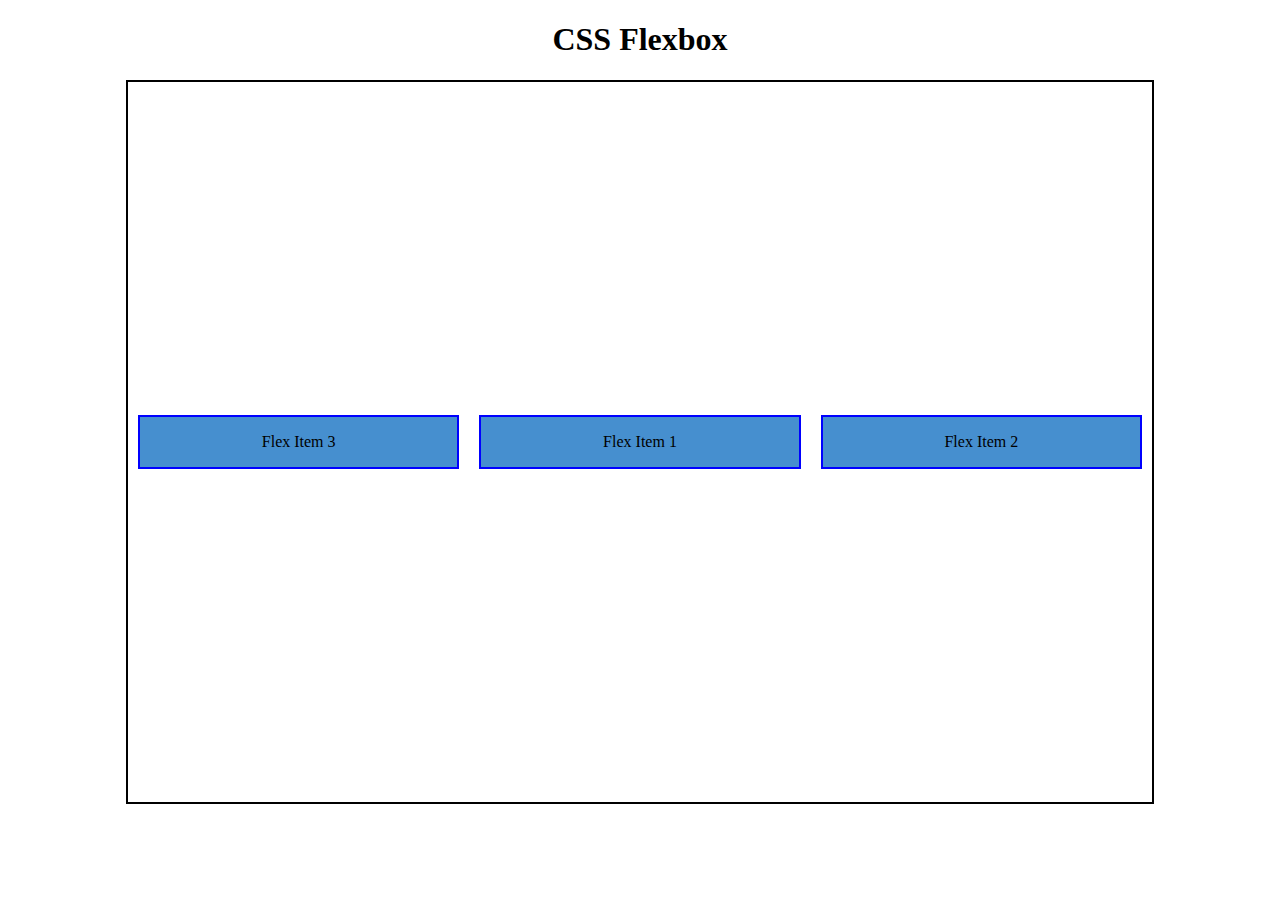
<file: index.html>
<!DOCTYPE html>
<html lang="en">
<head>
    <meta charset="UTF-8">
    <meta http-equiv="X-UA-Compatible" content="IE=edge">
    <meta name="viewport" content="width=device-width, initial-scale=1.0">
    <link rel="stylesheet" href="style.css">
    <title>CSS Flexbox</title>
</head>
<body>
    <header>
        <h1>CSS Flexbox</h1>
    </header>
    <main>
        <div class="flex-container">
            <div id="flex-item-1" class="flex-item flex-item-1">
                <p>Flex Item 1</p>
            </div>
            <div id="flex-item-2" class="flex-item">
                <p>Flex Item 2</p>
            </div>
            <div id="flex-item-3" class="flex-item flex-item-3">
                <p>Flex Item 3</p>
            </div>
        </div>
    </main>
</body>
</html>
</file>
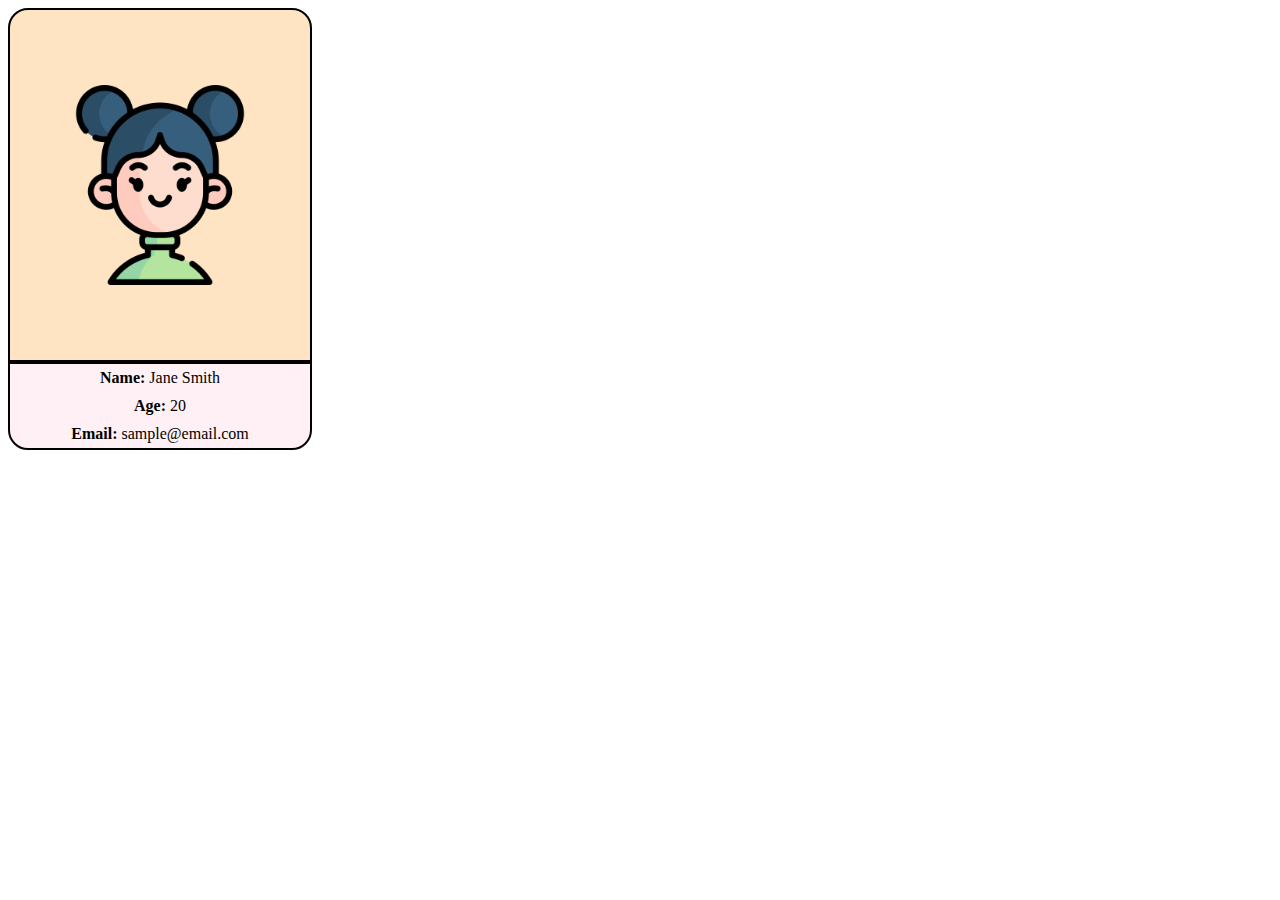
<file: user/index.html>
<!DOCTYPE html>
<html lang="en">

<head>
    <meta charset="UTF-8">
    <meta http-equiv="X-UA-Compatible" content="IE=edge">
    <meta name="viewport" content="width=device-width, initial-scale=1.0">
    <link rel="stylesheet" href="style.css">
    <title>User Info Card</title>
</head>

<body>
    <div class="img-container">
        <img src="./girl.png" alt="">
    </div>
    <div class="info">
        <p><b>Name: </b> Jane Smith</p>
        <p><b>Age: </b>20</p>
        <p><b>Email: </b>sample@email.com</p>
    </div>
</body>

</html>
</file>
<file: style.css>
header h1 {
    text-align: center;
}

main {
    margin: auto;
    height: 80vh;
    width: 80vw;
    border: solid 2px black;
}

.flex-item {
    margin: 10px;
    width: 500px;
    background-color: #468fcf;
    border: solid 2px blue;
    text-align: center;
}

/* Flex container */

.flex-container {
    height: 100%;
    width: 100%;
    display: flex;
    flex-direction: row;            /* row* | row-reverse | column | column-reverse */
    flex-wrap: nowrap;              /* wrap | nowrap* | wrap-reverse */
    /* flex-flow: row wrap; */
    justify-content: center;    /* flex-start* | flex-end | center | space-between | space-around | space evenly */
    align-content: space-between;      /* flex-start | flex-end | center | stretch | space-between | space-around */
    align-items: center;        /* flex-start* | flex-end | center | stretch | baseline */
}

/* Flex item */

#flex-item-1 {
    /* height: 200px; */
    order: 2;
    flex-grow: 3;           /* Default is 0 */
    flex-shrink: 1;         /* Default is 1 */
    /* flex-basis: 0; */          /* Default is auto */
    /* flex: 3 4 0; */
    align-self: auto;     /* flex-start | flex-end | center | stretch | baseline | auto */
}

#flex-item-2 {
    /* height: 200px; */
    order: 3;
    /* flex-grow: 2; */           /* Default is 0 */
    flex-shrink: 1;         /* Default is 1 */
    /* flex-basis: 0; */          /* Default is auto */
}

#flex-item-3 {
    /* height: 200px; */
    order: 1;
    /* flex-grow: 1; */           /* Default is 0 */
    flex-shrink: 1;         /* Default is 1 */
    /* flex-basis: 0; */          /* Default is auto */
}
</file>
<file: user/style.css>
.img-container {
    width: 300px;
    height: 350px;
    background-color: bisque;
    border: solid 2px black;
    border-top-left-radius: 20px;
    border-top-right-radius: 20px;
    display: flex;
    justify-content: center;
    align-items: center;
}

.info {
    width: 300px;
    background-color: lavenderblush;
    border: solid 2px black;
    border-bottom-left-radius: 20px;
    border-bottom-right-radius: 20px;
    display: flex;
    flex-direction: column;
    justify-content: space-around;
    align-items: center;
}

img {
    width: 200px;
    height: 200px;
}

p {
    margin: 5px;
}
</file>
